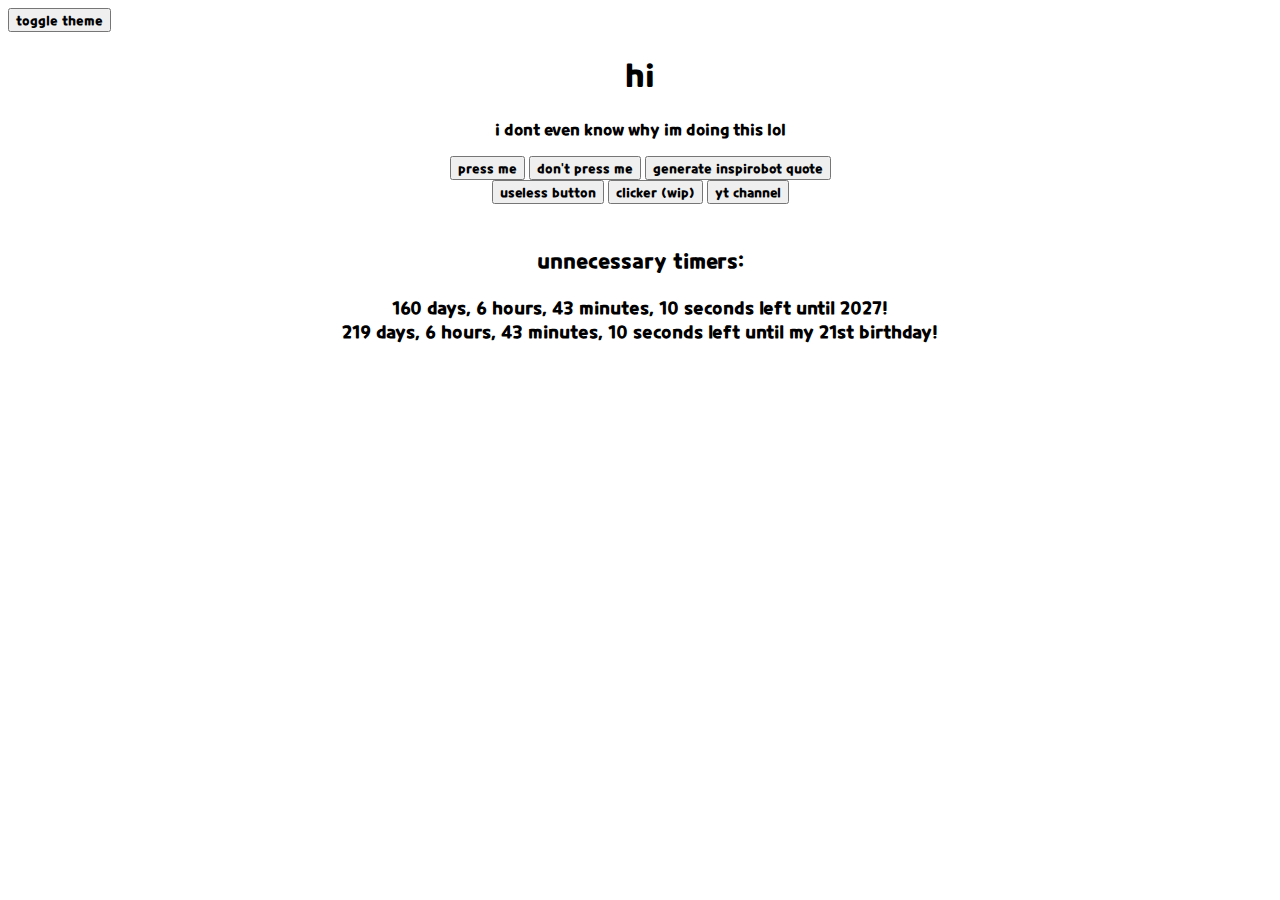
<file: index.html>
<!DOCTYPE html>
<html>
<head>
<title>funny html paeg</title>
<link rel="stylesheet" href="./css/styles.css">
<link rel="shortcut icon" type="image/x-icon" href="./images/favicon.ico">
</head>
<body>
<button onclick="dm()">toggle theme</button>
<h1 class="mid">hi</h1>
<p class="mid">i dont even know why im doing this lol</p>
<div class="mid">
    <button onclick="document.location=`https://www.youtube.com/watch?v=o-YBDTqX_ZU`" target="_blank">press me</button>
    <a href="hi.html" target="_blank"><button>don't press me</button></a>
    <button onclick="gen()">generate inspirobot quote</button>
</div>
<div class="mid">
    <button>useless button</button>
    <a href="clicker.html"><button>clicker (wip)</button></a>
    <button onclick="document.location=`https://youtube.com/c/cjhay01`" target="_blank">yt channel</button>
</div><br><br><div class="mid" style="font-size: 21px;">unnecessary timers:</div><br>
<div class="mid" style="font-size:large">
  <span id="timer-day">x</span> <span id="day">days</span>, 
  <span id="timer-hour">x</span> <span id="hour">hours</span>, 
  <span id="timer-min">x</span> <span id="min">minutes</span>, 
  <span id="timer-sec">x</span> <span id="sec">seconds</span> left until <span id="year">x</span>!
</div>
<div class="mid" style="font-size:large">
  <span id="bday-day">x</span> <span id="days">days</span>, 
  <span id="bday-hour">x</span> <span id="hours">hours</span>, 
  <span id="bday-min">x</span> <span id="mins">minutes</span>, 
  <span id="bday-sec">x</span> <span id="secs">seconds</span> left until my <span id="bday">x</span> birthday!<br>
  <p id="theday"></p>
</div>
  <img id="quote" style="width: 25%; height: 25%; display: block; margin-left: auto; margin-right: auto"/>
<script>
setInterval(function() {
  var dateFuture = new Date(new Date().getFullYear() +1, 0, 1);
var date2 = new Date(new Date().getFullYear(), 2, 1)
var dateNow = new Date();
if (Date.now() > date2.getTime()) date2 = new Date(new Date().getFullYear()+1,2,1);
var bYear = date2.getFullYear() - 2006;
function ordinal_suffix_of(i) {
    var j = i % 10,
        k = i % 100;
    if (j == 1 && k != 11) {
        return i + "st";
    }
    if (j == 2 && k != 12) {
        return i + "nd";
    }
    if (j == 3 && k != 13) {
        return i + "rd";
    }
    return i + "th";
}

var seconds = Math.floor((dateFuture - (dateNow))/1000)
var bSec = Math.floor((date2 - (dateNow))/1000);
var minutes = Math.floor(seconds/60);
var bMin = Math.floor(bSec/60);
var hours = Math.floor(minutes/60);
var bHour = Math.floor(bMin/60)
var days = Math.floor(hours/24)
var bDay = Math.floor(bHour/24);

hours = hours-(days*24);
bHour = bHour-(bDay*24);
bMin = bMin-(bDay*24*60)-(bHour*60);
minutes = minutes-(days*24*60)-(hours*60);
bSec = bSec-(bDay*24*60*60)-(bHour*60*60)-(bMin*60);
seconds = seconds-(days*24*60*60)-(hours*60*60)-(minutes*60);
document.getElementById('timer-day').innerHTML = days
document.getElementById('timer-hour').innerHTML = hours
document.getElementById('timer-min').innerHTML = minutes
document.getElementById('timer-sec').innerHTML = seconds
document.getElementById('bday-day').innerHTML = bDay
document.getElementById('bday-hour').innerHTML = bHour
document.getElementById('bday-min').innerHTML = bMin
document.getElementById('bday-sec').innerHTML = bSec
if (seconds == 1) document.getElementById("sec").innerHTML = "second", document.getElementById("secs").innerHTML = "second";
else document.getElementById("sec").innerHTML = "seconds", document.getElementById("secs").innerHTML = "seconds";
if (minutes == 1) document.getElementById("min").innerHTML = " minute", document.getElementById("mins").innerHTML = " minute"
else document.getElementById("min").innerHTML = "minutes", document.getElementById("mins").innerHTML = " minutes"
if (hours == 1) document.getElementById("hour").innerHTML = "hour", document.getElementById("hours").innerHTML = "hour"
else document.getElementById("hour").innerHTML = "hours", document.getElementById("hours").innerHTML = "hours"
if (days == 1) document.getElementById("day").innerHTML = "day", document.getElementById("days").innerHTML = "day"
else document.getElementById("day").innerHTML = "days", document.getElementById("days").innerHTML = "days"

document.getElementById('year').innerHTML = (new Date().getFullYear() + 1)
document.getElementById('bday').innerHTML = ordinal_suffix_of(bYear)
if (new Date(Date.now()).getDate() == 1 && new Date(Date.now()).getMonth() == 2) document.getElementById("theday").innerHTML = "bday today!!!";
})
    function dm() {
    var element = document.body;
    element.classList.toggle("dark-mode");
    if (element.classList.contains("dark-mode")) {
           localStorage.setItem("background", "dark-mode");
         } else {
           localStorage.setItem("background", "");
         }
       }
function gen() { 
  const http = new XMLHttpRequest();
  http.onreadystatechange = function() {
    if (this.readyState == 4 && this.status == 200) {
      document.getElementById("quote").src = http.responseText;
    }
  }
  http.open("GET", "https://inspirobot.me/api?generate=true", true)
  http.send()
}

document.addEventListener("DOMContentLoaded", function(event) {
    var background = localStorage.getItem("background");
    if (background) {
        document.body.className += background;
        }
       })
</script>
</body>
</html>
</file>
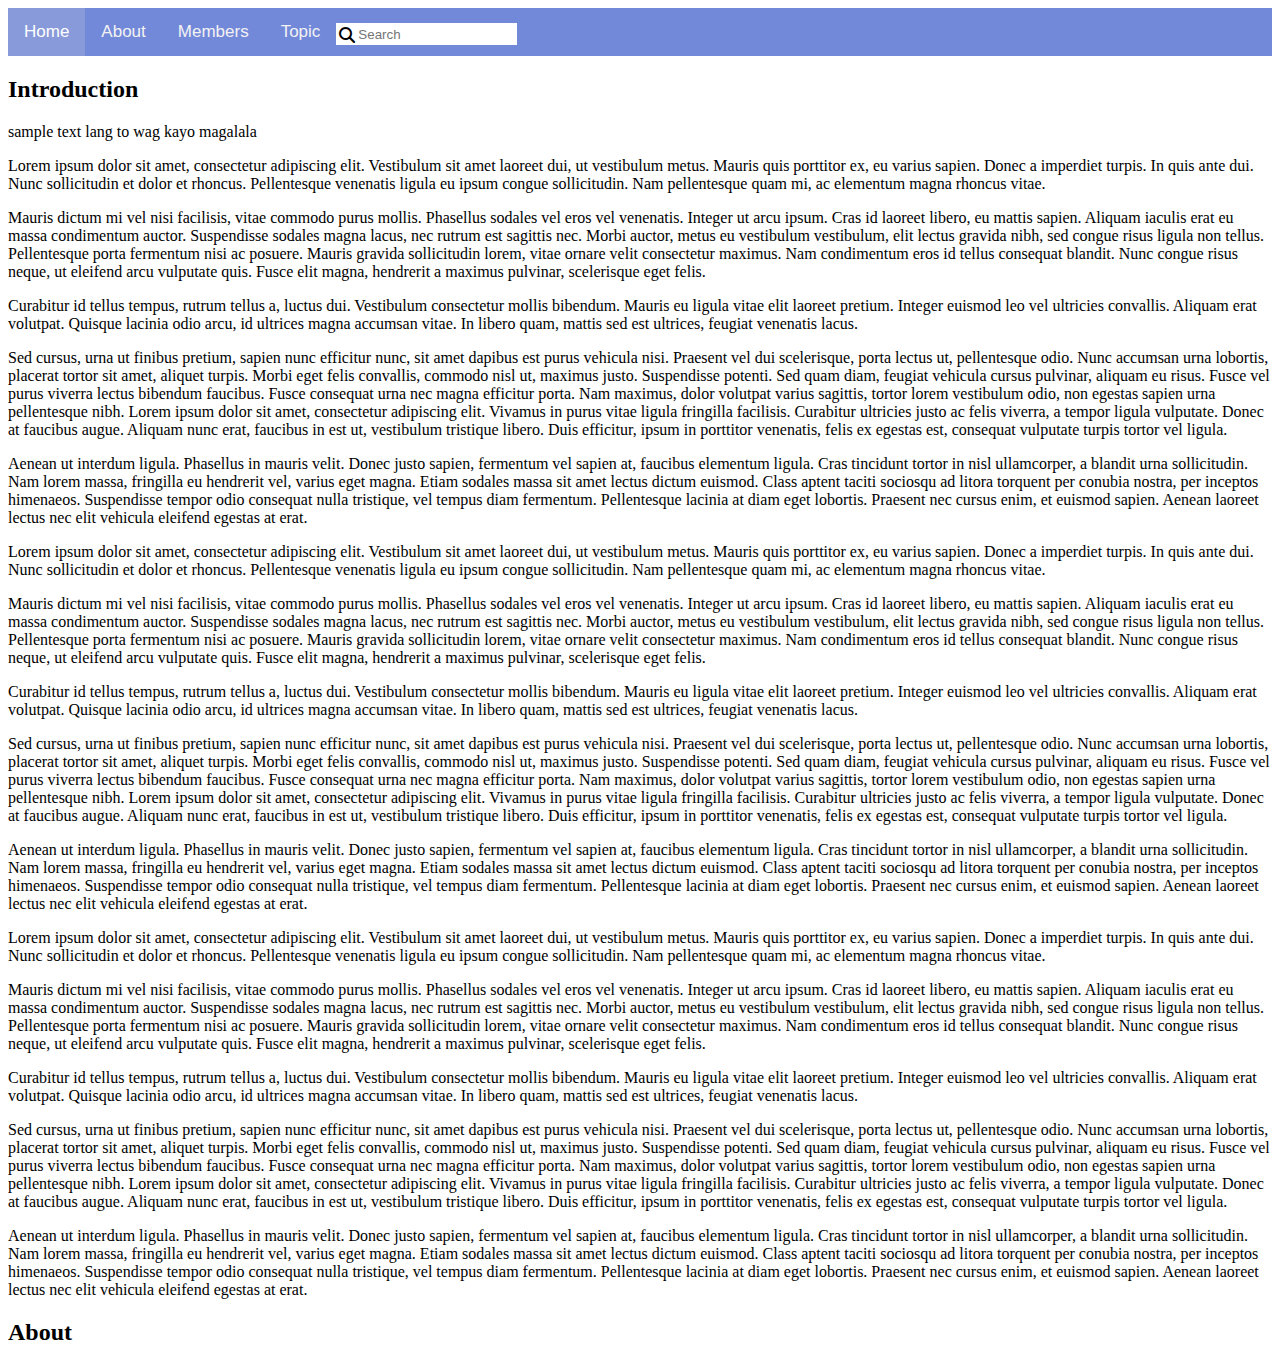
<file: other-projs/compprog/index.html>
<html>
    <head>
        <meta content="width=device-width, initial-scale=1" name="viewport" />
        <link rel="stylesheet" href="https://cdnjs.cloudflare.com/ajax/libs/font-awesome/6.4.2/css/all.min.css">
        <link rel="stylesheet" href="./css/nav.css">
        <script src="https://ajax.googleapis.com/ajax/libs/jquery/3.7.1/jquery.min.js"></script>
        <title>HAHAHAHAHAHAHA</title>
    </head>
    <body>
        <div class="topnav" id="myTopnav">
            <a href="./index.html" class="active">Home</a>
            <a href="./about.html">About</a>
            <a href="#members">Members</a>
            <a href="#topic">Topic</a>
            <a href="javascript:void(0);" class="icon" onclick="func()">
              <i class="fa fa-bars" aria-hidden="true"></i>
            </a>
            <div class="topnav-search">
                <i class="fa fa-magnifying-glass search-icon"></i>
                <input type="text" class="topnav-searchbar" placeholder="Search"/>
            </div>
          </div>
        <h2>Introduction</h2>
        <p>sample text lang to wag kayo magalala</p>
        <p>Lorem ipsum dolor sit amet, consectetur adipiscing elit. Vestibulum sit amet laoreet dui, ut vestibulum metus. Mauris quis porttitor ex, eu varius sapien. Donec a imperdiet turpis. In quis ante dui. Nunc sollicitudin et dolor et rhoncus. Pellentesque venenatis ligula eu ipsum congue sollicitudin. Nam pellentesque quam mi, ac elementum magna rhoncus vitae.</p>
        <p>Mauris dictum mi vel nisi facilisis, vitae commodo purus mollis. Phasellus sodales vel eros vel venenatis. Integer ut arcu ipsum. Cras id laoreet libero, eu mattis sapien. Aliquam iaculis erat eu massa condimentum auctor. Suspendisse sodales magna lacus, nec rutrum est sagittis nec. Morbi auctor, metus eu vestibulum vestibulum, elit lectus gravida nibh, sed congue risus ligula non tellus. Pellentesque porta fermentum nisi ac posuere. Mauris gravida sollicitudin lorem, vitae ornare velit consectetur maximus. Nam condimentum eros id tellus consequat blandit. Nunc congue risus neque, ut eleifend arcu vulputate quis. Fusce elit magna, hendrerit a maximus pulvinar, scelerisque eget felis.</p>
        <p>Curabitur id tellus tempus, rutrum tellus a, luctus dui. Vestibulum consectetur mollis bibendum. Mauris eu ligula vitae elit laoreet pretium. Integer euismod leo vel ultricies convallis. Aliquam erat volutpat. Quisque lacinia odio arcu, id ultrices magna accumsan vitae. In libero quam, mattis sed est ultrices, feugiat venenatis lacus.</p>
        <p>Sed cursus, urna ut finibus pretium, sapien nunc efficitur nunc, sit amet dapibus est purus vehicula nisi. Praesent vel dui scelerisque, porta lectus ut, pellentesque odio. Nunc accumsan urna lobortis, placerat tortor sit amet, aliquet turpis. Morbi eget felis convallis, commodo nisl ut, maximus justo. Suspendisse potenti. Sed quam diam, feugiat vehicula cursus pulvinar, aliquam eu risus. Fusce vel purus viverra lectus bibendum faucibus. Fusce consequat urna nec magna efficitur porta. Nam maximus, dolor volutpat varius sagittis, tortor lorem vestibulum odio, non egestas sapien urna pellentesque nibh. Lorem ipsum dolor sit amet, consectetur adipiscing elit. Vivamus in purus vitae ligula fringilla facilisis. Curabitur ultricies justo ac felis viverra, a tempor ligula vulputate. Donec at faucibus augue. Aliquam nunc erat, faucibus in est ut, vestibulum tristique libero. Duis efficitur, ipsum in porttitor venenatis, felis ex egestas est, consequat vulputate turpis tortor vel ligula.</p>
        <p>Aenean ut interdum ligula. Phasellus in mauris velit. Donec justo sapien, fermentum vel sapien at, faucibus elementum ligula. Cras tincidunt tortor in nisl ullamcorper, a blandit urna sollicitudin. Nam lorem massa, fringilla eu hendrerit vel, varius eget magna. Etiam sodales massa sit amet lectus dictum euismod. Class aptent taciti sociosqu ad litora torquent per conubia nostra, per inceptos himenaeos. Suspendisse tempor odio consequat nulla tristique, vel tempus diam fermentum. Pellentesque lacinia at diam eget lobortis. Praesent nec cursus enim, et euismod sapien. Aenean laoreet lectus nec elit vehicula eleifend egestas at erat.</p>
        <p>Lorem ipsum dolor sit amet, consectetur adipiscing elit. Vestibulum sit amet laoreet dui, ut vestibulum metus. Mauris quis porttitor ex, eu varius sapien. Donec a imperdiet turpis. In quis ante dui. Nunc sollicitudin et dolor et rhoncus. Pellentesque venenatis ligula eu ipsum congue sollicitudin. Nam pellentesque quam mi, ac elementum magna rhoncus vitae.</p>
        <p>Mauris dictum mi vel nisi facilisis, vitae commodo purus mollis. Phasellus sodales vel eros vel venenatis. Integer ut arcu ipsum. Cras id laoreet libero, eu mattis sapien. Aliquam iaculis erat eu massa condimentum auctor. Suspendisse sodales magna lacus, nec rutrum est sagittis nec. Morbi auctor, metus eu vestibulum vestibulum, elit lectus gravida nibh, sed congue risus ligula non tellus. Pellentesque porta fermentum nisi ac posuere. Mauris gravida sollicitudin lorem, vitae ornare velit consectetur maximus. Nam condimentum eros id tellus consequat blandit. Nunc congue risus neque, ut eleifend arcu vulputate quis. Fusce elit magna, hendrerit a maximus pulvinar, scelerisque eget felis.</p>
        <p>Curabitur id tellus tempus, rutrum tellus a, luctus dui. Vestibulum consectetur mollis bibendum. Mauris eu ligula vitae elit laoreet pretium. Integer euismod leo vel ultricies convallis. Aliquam erat volutpat. Quisque lacinia odio arcu, id ultrices magna accumsan vitae. In libero quam, mattis sed est ultrices, feugiat venenatis lacus.</p>
        <p>Sed cursus, urna ut finibus pretium, sapien nunc efficitur nunc, sit amet dapibus est purus vehicula nisi. Praesent vel dui scelerisque, porta lectus ut, pellentesque odio. Nunc accumsan urna lobortis, placerat tortor sit amet, aliquet turpis. Morbi eget felis convallis, commodo nisl ut, maximus justo. Suspendisse potenti. Sed quam diam, feugiat vehicula cursus pulvinar, aliquam eu risus. Fusce vel purus viverra lectus bibendum faucibus. Fusce consequat urna nec magna efficitur porta. Nam maximus, dolor volutpat varius sagittis, tortor lorem vestibulum odio, non egestas sapien urna pellentesque nibh. Lorem ipsum dolor sit amet, consectetur adipiscing elit. Vivamus in purus vitae ligula fringilla facilisis. Curabitur ultricies justo ac felis viverra, a tempor ligula vulputate. Donec at faucibus augue. Aliquam nunc erat, faucibus in est ut, vestibulum tristique libero. Duis efficitur, ipsum in porttitor venenatis, felis ex egestas est, consequat vulputate turpis tortor vel ligula.</p>
        <p>Aenean ut interdum ligula. Phasellus in mauris velit. Donec justo sapien, fermentum vel sapien at, faucibus elementum ligula. Cras tincidunt tortor in nisl ullamcorper, a blandit urna sollicitudin. Nam lorem massa, fringilla eu hendrerit vel, varius eget magna. Etiam sodales massa sit amet lectus dictum euismod. Class aptent taciti sociosqu ad litora torquent per conubia nostra, per inceptos himenaeos. Suspendisse tempor odio consequat nulla tristique, vel tempus diam fermentum. Pellentesque lacinia at diam eget lobortis. Praesent nec cursus enim, et euismod sapien. Aenean laoreet lectus nec elit vehicula eleifend egestas at erat.</p>
        <p>Lorem ipsum dolor sit amet, consectetur adipiscing elit. Vestibulum sit amet laoreet dui, ut vestibulum metus. Mauris quis porttitor ex, eu varius sapien. Donec a imperdiet turpis. In quis ante dui. Nunc sollicitudin et dolor et rhoncus. Pellentesque venenatis ligula eu ipsum congue sollicitudin. Nam pellentesque quam mi, ac elementum magna rhoncus vitae.</p>
        <p>Mauris dictum mi vel nisi facilisis, vitae commodo purus mollis. Phasellus sodales vel eros vel venenatis. Integer ut arcu ipsum. Cras id laoreet libero, eu mattis sapien. Aliquam iaculis erat eu massa condimentum auctor. Suspendisse sodales magna lacus, nec rutrum est sagittis nec. Morbi auctor, metus eu vestibulum vestibulum, elit lectus gravida nibh, sed congue risus ligula non tellus. Pellentesque porta fermentum nisi ac posuere. Mauris gravida sollicitudin lorem, vitae ornare velit consectetur maximus. Nam condimentum eros id tellus consequat blandit. Nunc congue risus neque, ut eleifend arcu vulputate quis. Fusce elit magna, hendrerit a maximus pulvinar, scelerisque eget felis.</p>
        <p>Curabitur id tellus tempus, rutrum tellus a, luctus dui. Vestibulum consectetur mollis bibendum. Mauris eu ligula vitae elit laoreet pretium. Integer euismod leo vel ultricies convallis. Aliquam erat volutpat. Quisque lacinia odio arcu, id ultrices magna accumsan vitae. In libero quam, mattis sed est ultrices, feugiat venenatis lacus.</p>
        <p>Sed cursus, urna ut finibus pretium, sapien nunc efficitur nunc, sit amet dapibus est purus vehicula nisi. Praesent vel dui scelerisque, porta lectus ut, pellentesque odio. Nunc accumsan urna lobortis, placerat tortor sit amet, aliquet turpis. Morbi eget felis convallis, commodo nisl ut, maximus justo. Suspendisse potenti. Sed quam diam, feugiat vehicula cursus pulvinar, aliquam eu risus. Fusce vel purus viverra lectus bibendum faucibus. Fusce consequat urna nec magna efficitur porta. Nam maximus, dolor volutpat varius sagittis, tortor lorem vestibulum odio, non egestas sapien urna pellentesque nibh. Lorem ipsum dolor sit amet, consectetur adipiscing elit. Vivamus in purus vitae ligula fringilla facilisis. Curabitur ultricies justo ac felis viverra, a tempor ligula vulputate. Donec at faucibus augue. Aliquam nunc erat, faucibus in est ut, vestibulum tristique libero. Duis efficitur, ipsum in porttitor venenatis, felis ex egestas est, consequat vulputate turpis tortor vel ligula.</p>
        <p>Aenean ut interdum ligula. Phasellus in mauris velit. Donec justo sapien, fermentum vel sapien at, faucibus elementum ligula. Cras tincidunt tortor in nisl ullamcorper, a blandit urna sollicitudin. Nam lorem massa, fringilla eu hendrerit vel, varius eget magna. Etiam sodales massa sit amet lectus dictum euismod. Class aptent taciti sociosqu ad litora torquent per conubia nostra, per inceptos himenaeos. Suspendisse tempor odio consequat nulla tristique, vel tempus diam fermentum. Pellentesque lacinia at diam eget lobortis. Praesent nec cursus enim, et euismod sapien. Aenean laoreet lectus nec elit vehicula eleifend egestas at erat.</p>
        <h2 id="about">About</h2>
        <script src="./js/nav.js"></script>
    </body>
</html>
</file>
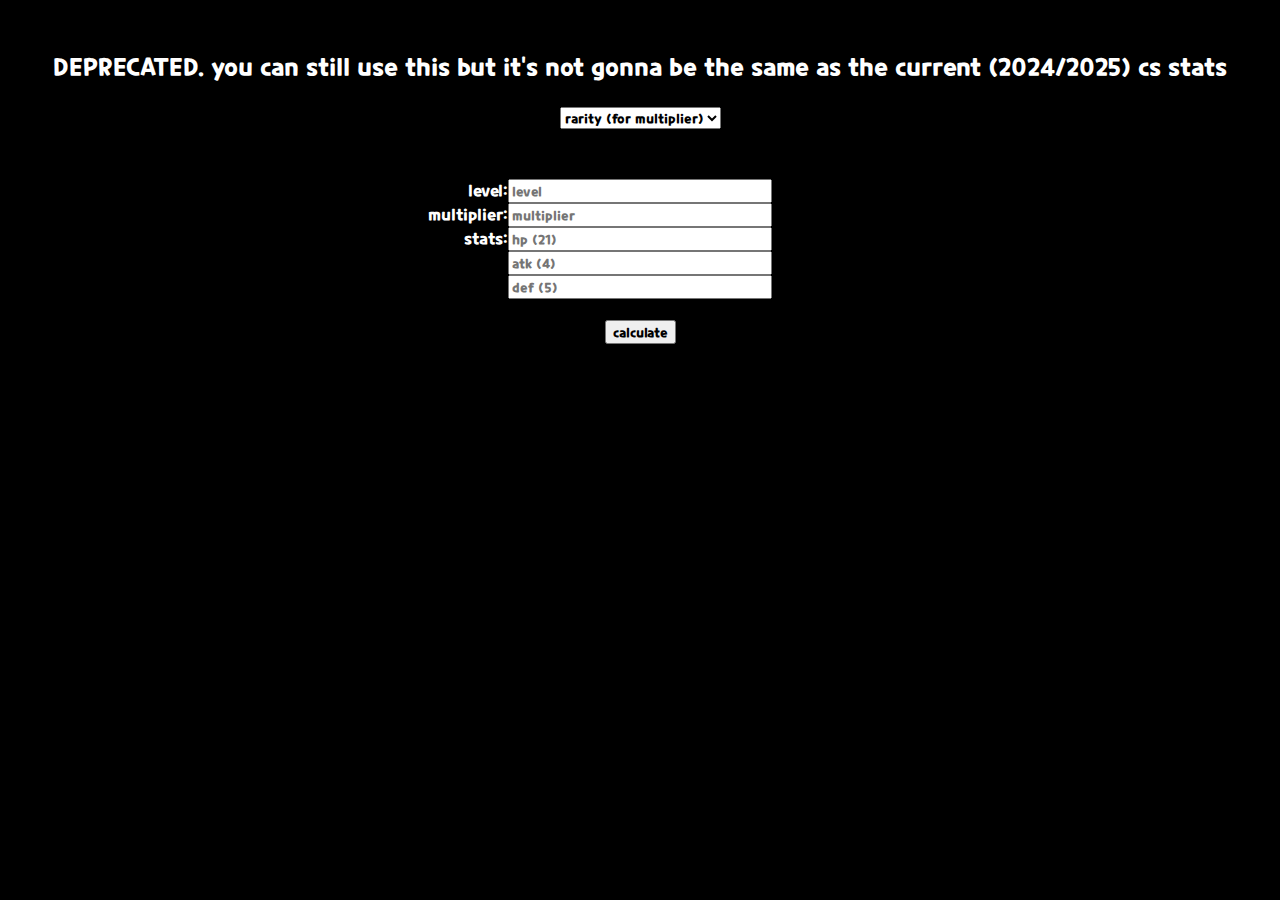
<file: calc.html>
<!DOCTYPE html>
<html>
<head>
<title>why am i doing this again</title>
<meta content="calculator for something???" property="og:title" />
<meta content='uhh this is for a game called "crumbseeker" i think it was called' property="og:description" />
<meta content="https://cjhay01.github.io/calc.html" property="og:url" />
<meta content="https://cdn.discordapp.com/attachments/805449653176631347/965876157247529010/emoji.png" property="og:image" />
<meta content="#A349A4" data-react-helmet="true" name="theme-color" />
<link rel="stylesheet" href="./css/styles4.css">
</head>
<p><span id="calc">ok</span></p>
<select style="margin-bottom: 50px;" onchange="changeText(event)">
    <option disabled selected>rarity (for multiplier)</option>
    <option value="Common">common</option>
    <option value="Rare">rare</option>
    <option value="Special">special</option>
    <option value="Epic">epic</option>
    <option value="Ancient">ancient</option>
    <option value="Legendary">legendary</option>
</select>
<div>
    <div class="input">
        <label>level: </label><input placeholder="level" id="level"><br>
        <label>multiplier: </label><input placeholder="multiplier" id="multiText"><br> 
        <label>stats: </label><input id="hp"><br>
    </div>
    <input id="atk"><br>
    <input id="def"><br>
    <br><button onclick="calc()">calculate</button>
</div>
<script src="./js/g.js"></script>
</html>
</file>
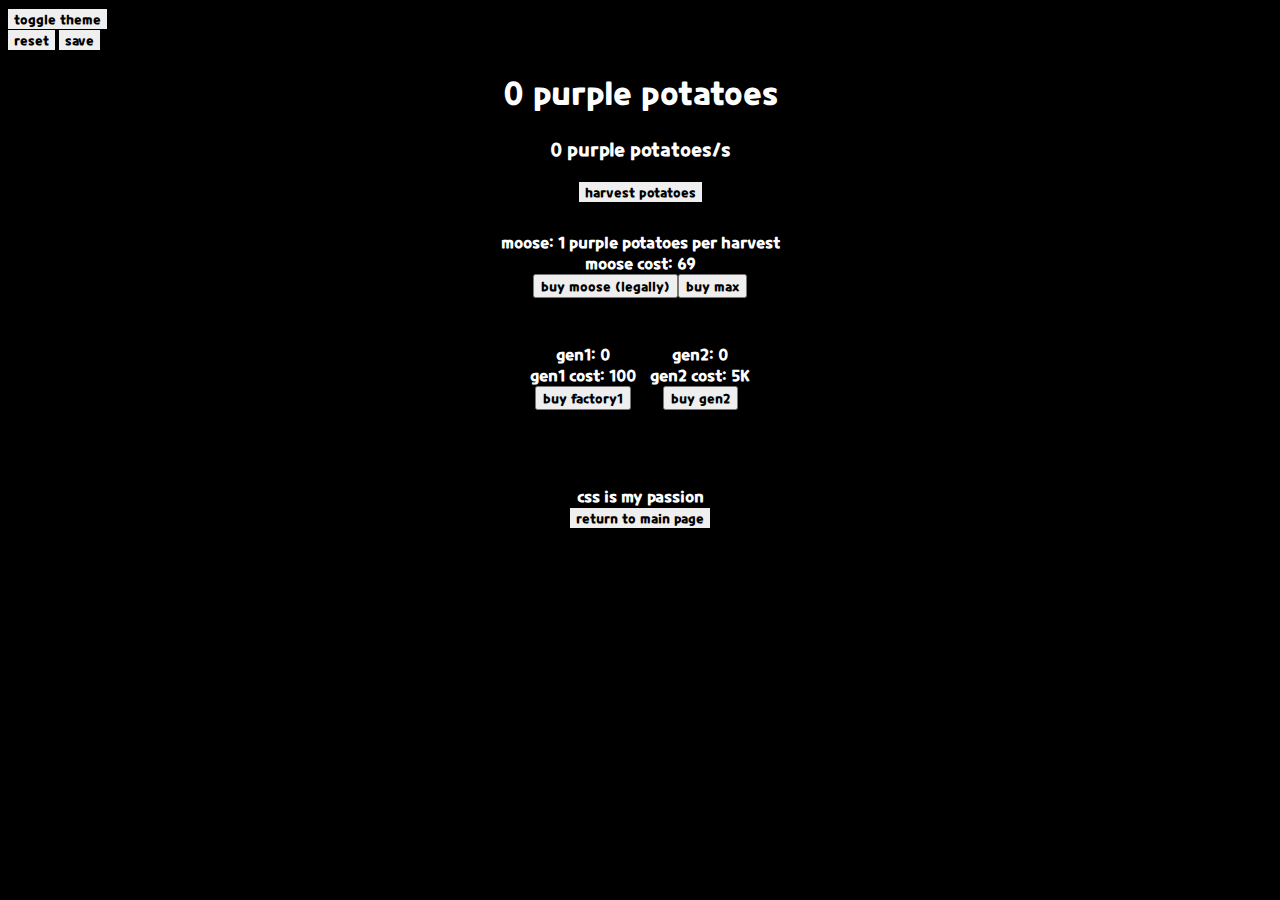
<file: clicker.html>
<!DOCTYPE html>
<html oncontextmenu="return false;">
<head>
    <title>potato farm</title>
    <meta content="the potato farm" property="og:title" />
    <meta content="yet another generic clicker game" property="og:description" />
    <meta content="https://cjhay01.github.io/clicker.html" property="og:url" />
    <meta content="https://cdn.discordapp.com/attachments/805449653176631347/965876157247529010/emoji.png" property="og:image" />
    <meta content="#A349A4" data-react-helmet="true" name="theme-color" />
    <link rel="stylesheet" href="./css/styles2.css">
</head>
<button onclick="dm()" id="dm">toggle theme</button><br>
<button onclick="a()">reset</button>
<button onclick="save()" id="saveBtn">save</button>
<div>
    <h1><span id="counter">x</span> purple potatoes</h1>
    <h3><span id="scorePerSec">0</span> purple potatoes/s</h3>
    <button id="buton" onclick="increase()" class="button1">harvest potatoes</button>
</div>
<div>
        moose: <span id="cpc">1</span> purple potatoes per harvest<br>
        moose cost: <span id="cpcCost">69</span><br>
        <input type="button" id="cpcBtn" value="buy moose (legally)" onclick="cpcPurchase()" class="button2"><input type="button" id="cpcMax" value="buy max">
</div>
<div id="cursor">
    <p class="gen">
	gen1: <span id="cursorCount">0</span><br>
	gen1 cost: <span id="cursorCost">100</span><br>
	<input type="button" id="gen1Btn" value="buy factory1" class="button3">
    </p>
    <p class="gen" id="gen2">
        gen2: <span id="gen2Count">0</span><br>
        gen2 cost: <span id="gen2Cost">5,000</span><br>
        <input type="button" id ="gen2Btn" value="buy gen2">
    </p>
</div>
<div>css is my passion<br><a href="index.html"><button>return to main page</button></a></div>
<script src="./js/clickerscript.js"></script>
<body oncontextmenu="return false;"></body>
</html>
</file>
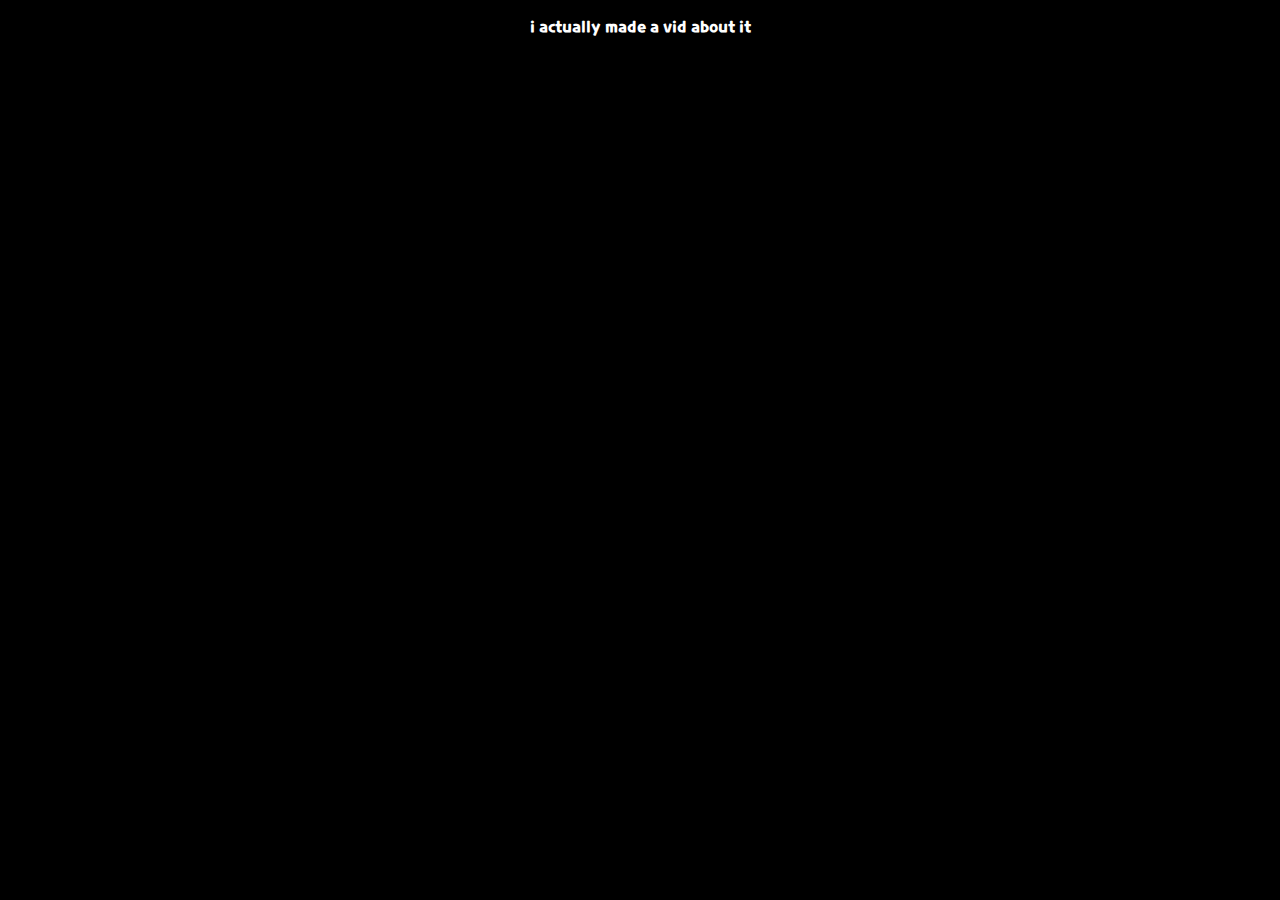
<file: imsorry.html>
<!DOCTYPE html>
<html style="background-color:black; color:white">
<head>
<title>i'm</title>
<link rel="stylesheet" href="./css/styles.css">
<link rel="shortcut icon" type="image/x-icon" href="./images/favicon.ico">
</head>
<body style="background-color:black; color:white">
<p style="text-align:center;">i actually made a vid about it</p>
<iframe style="text-align:center;display:block;margin:auto;border:none;" width="840" height="630"
src="https://www.youtube.com/embed/naPfZx9w1pw?controls=0&autoplay=1">
</iframe>
<script>document.onkeydown = function(e) {
    if(e.keyCode == '37'){
    return false;
    }
    if(e.keyCode == '38'){
        return false;
    }
    if(e.keyCode == '39'){
        return false;
    }
    if(e.keyCode == '40'){
        return false;
        }
    if(e.keyCode == '190'){
        return false
    }
    if(e.key == ','){
        return false
    }
    if(e.keyCode == '32'){
        return false
    }
    if(e.keyCode == 'J'.charCodeAt(0)){
        return false;
    }
    if(e.keyCode == 'L'.charCodeAt(0)){
        return false;
    }
    }
<script>
</body>
</html>
</file>
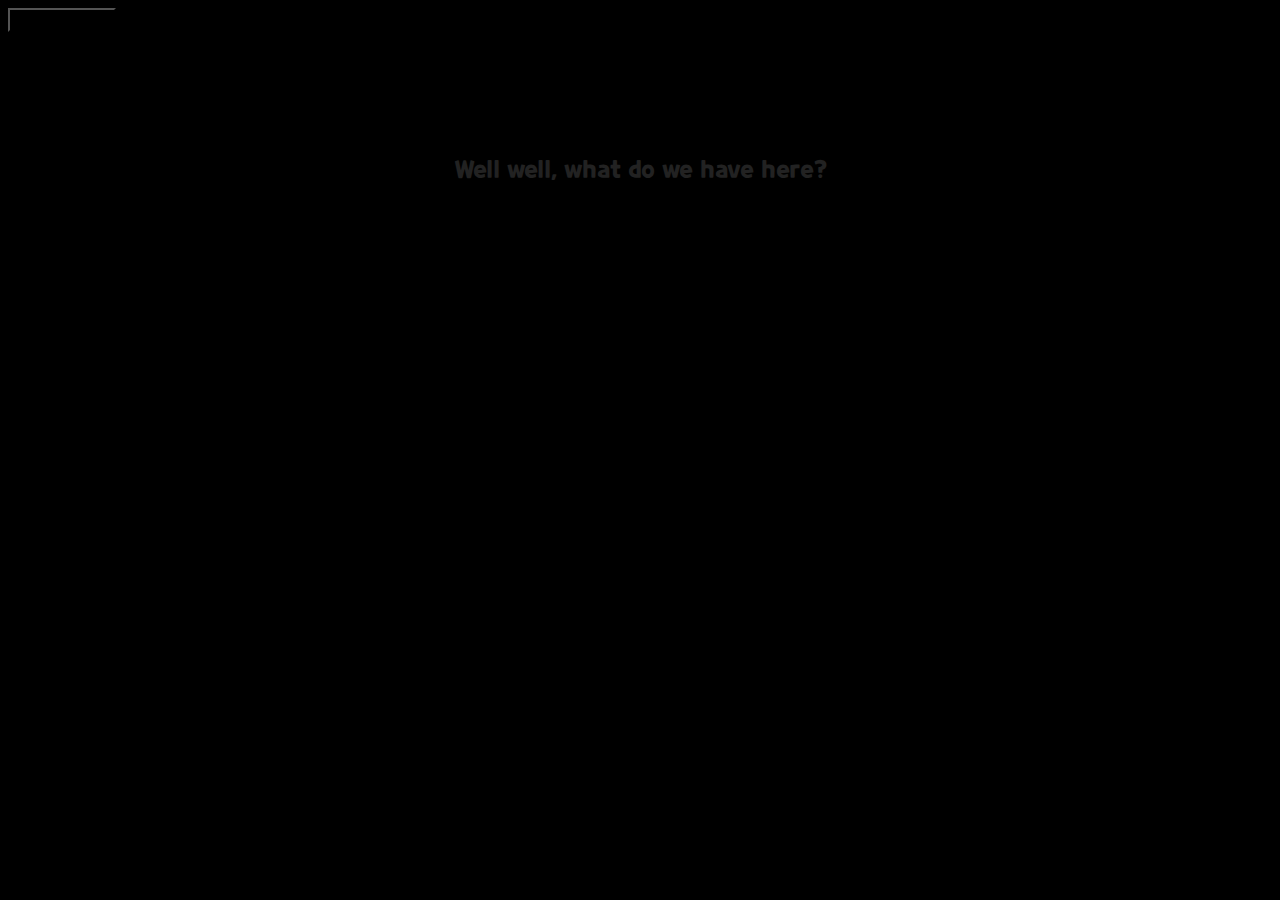
<file: rvenlpima.html>
<!DOCTYPE html>
<html oncontextmenu="return false">
<head>
    <title>????</title>
    <link rel="stylesheet" href="./css/styles3.css">
    <link rel="shortcut icon" type="image/x-icon" href="./images/favicon.ico">
</head>
<button style="background-color:black;" onclick="btnSkip()" id="btn">skip to button</button>
<p id="text">Well well, what do we have here?</p>
<div><img src="https://cjhay01.github.io/images/unknown.png" onmousedown="changeImage()" onmouseup="changeImage()" onclick="btnClick()" id="img"></div>
<script src="./js/test.js"></script>
</html>
</file>
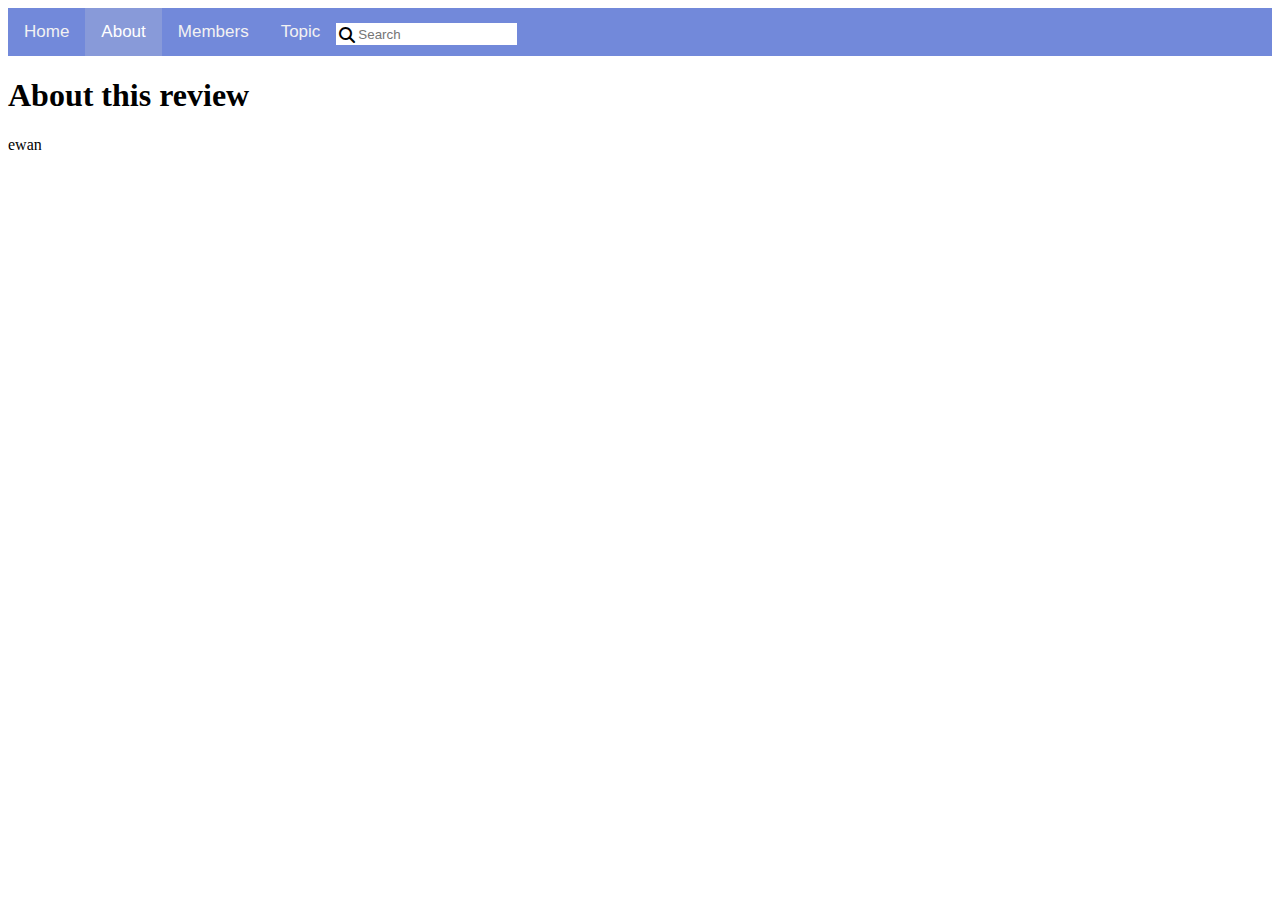
<file: other-projs/compprog/about.html>
<html>
    <head>
        <meta content="width=device-width, initial-scale=1" name="viewport" />
        <link rel="stylesheet" href="https://cdnjs.cloudflare.com/ajax/libs/font-awesome/6.4.2/css/all.min.css">
        <link rel="stylesheet" href="./css/nav.css">
        <script src="https://ajax.googleapis.com/ajax/libs/jquery/3.7.1/jquery.min.js"></script>
    </head>
    <body>
        <div class="topnav" id="myTopnav">
            <a href="./index.html">Home</a>
            <a href="#about" class="active">About</a>
            <a href="#members">Members</a>
            <a href="#topic">Topic</a>
            <a href="javascript:void(0);" class="icon" onclick="func()">
              <i class="fa fa-bars" aria-hidden="true"></i>
            </a>
            <div class="topnav-search">
                <i class="fa fa-magnifying-glass search-icon"></i>
                <input type="text" class="topnav-searchbar" placeholder="Search"/>
            </div>
          </div>
        <h1 id="about">About this review</h1>
        <p>ewan</p>
        <script src="./js/nav.js"></script>
    </body>
</html>
</file>
<file: css/styles.css>
@font-face {
    font-family: 'CookieRun';
    src: url('https://cjhay01.github.io/fonts/CookieRun_Bold.ttf');
}

* {
    font-family: 'CookieRun';
}
.mid {
    text-align: center;
}
body {
    background-color: white;
    color:black
}
.dark-mode {
    background-color: black;
    color:white;
}
#counter {
    font-family: 'CookieRun';
    color:blue;
}
</file>
<file: other-projs/compprog/css/nav.css>
.topnav {
    background-color: #7289da;
    overflow: hidden;
    position: sticky;
    position: -webkit-sticky;
    top: 0;
  }
  
  .topnav a {
    float: left;
    display: block;
    color: #f2f2f2;
    text-align: center;
    padding: 14px 16px;
    text-decoration: none;
    font-size: 17px;
    font-family: Verdana, Geneva, Tahoma, sans-serif;
  }
  
  .topnav a:hover {
    background-color: #94a5e0;
    color: black;
  }
  

  .topnav a.active {
    background-color: #889ad9;
    color: white;
  }
  

  .topnav .icon {
    display: none;
  }

  @media screen and (max-width: 600px) {
    .topnav a:not(:first-child), .topnav .topnav-search {display: none;}
    .topnav a.icon {
      float: right;
      display: block;
    }
  }

  @media screen and (max-width: 600px) {
    .topnav.responsive {position: sticky;}
    .topnav.responsive a.icon {
      position: absolute;
      right: 0;
      top: 0;
    }
    .topnav.responsive a, .topnav.responsive .topnav-search {
      float: none;
      display: block;
      text-align: left;
    }
  }
  .topnav .topnav-search {
    padding-top: 15px;
    padding-left: 15px;
    width: 100%;
    margin-bottom: 10px;
}
  .topnav .topnav-search .topnav-searchbar {
    border-style: none;
    height: 22px;
    text-indent: 20px;
    font-family: Verdana, Geneva, Tahoma, sans-serif;
  }
  .topnav .topnav-search .search-icon {
    position: absolute;
    padding: 4px 0px 0px 3px;
  }
</file>
<file: css/styles4.css>
@font-face {
    font-family: 'CookieRun';
    src: url('https://cjhay01.github.io/fonts/CookieRun_Bold.ttf');
}

* {
    font-family: 'CookieRun';
    text-align: center
}
div, select {
    margin: auto;
    position: relative;
}
.input {
    margin-right: 150px;
}
label {
    display: inline-block;
    width: 150px;
    text-align: right; 
}
::placeholder, input, option {
    text-align: left;
}
body {
    background-color: black;
    color:white;
}
p {
    font-size: x-large;
    margin-top: 50px;
}
</file>
<file: css/styles2.css>
@font-face {
    font-family: 'CookieRun';
    src: url('https://cjhay01.github.io/fonts/CookieRun_Bold.ttf');
}

* {
    font-family: 'CookieRun';
    touch-action: manipulation;
}
body {
    background-color: black;
    color:white
}
.dark-mode {
    background-color: black;
    color:white;
}
button {
    border: none;
}
div, p {
    text-align: center;
    padding-bottom: 30px;
}
.gen, input {
    display: inline-block;
}
#gen2 {
    margin-left: 10px;
}
#counter {
    font-family: 'CookieRun';
    font-size: xx-large;
}
</file>
<file: css/styles3.css>
@font-face {
    font-family: 'CookieRun';
    src: url('https://cjhay01.github.io/fonts/CookieRun_Bold.ttf');
}

* {
    font-family: 'CookieRun';
    touch-action: manipulation;
}
body {
    background-color: black;
    color: #222222
}
div, p {
    margin-left: 0px;
    text-align: center;
    padding-bottom: 60px;
}
p {
    margin-top: 120px;
    font-size:x-large;
}
img {
    display: none;
    cursor: pointer;
}
</file>
